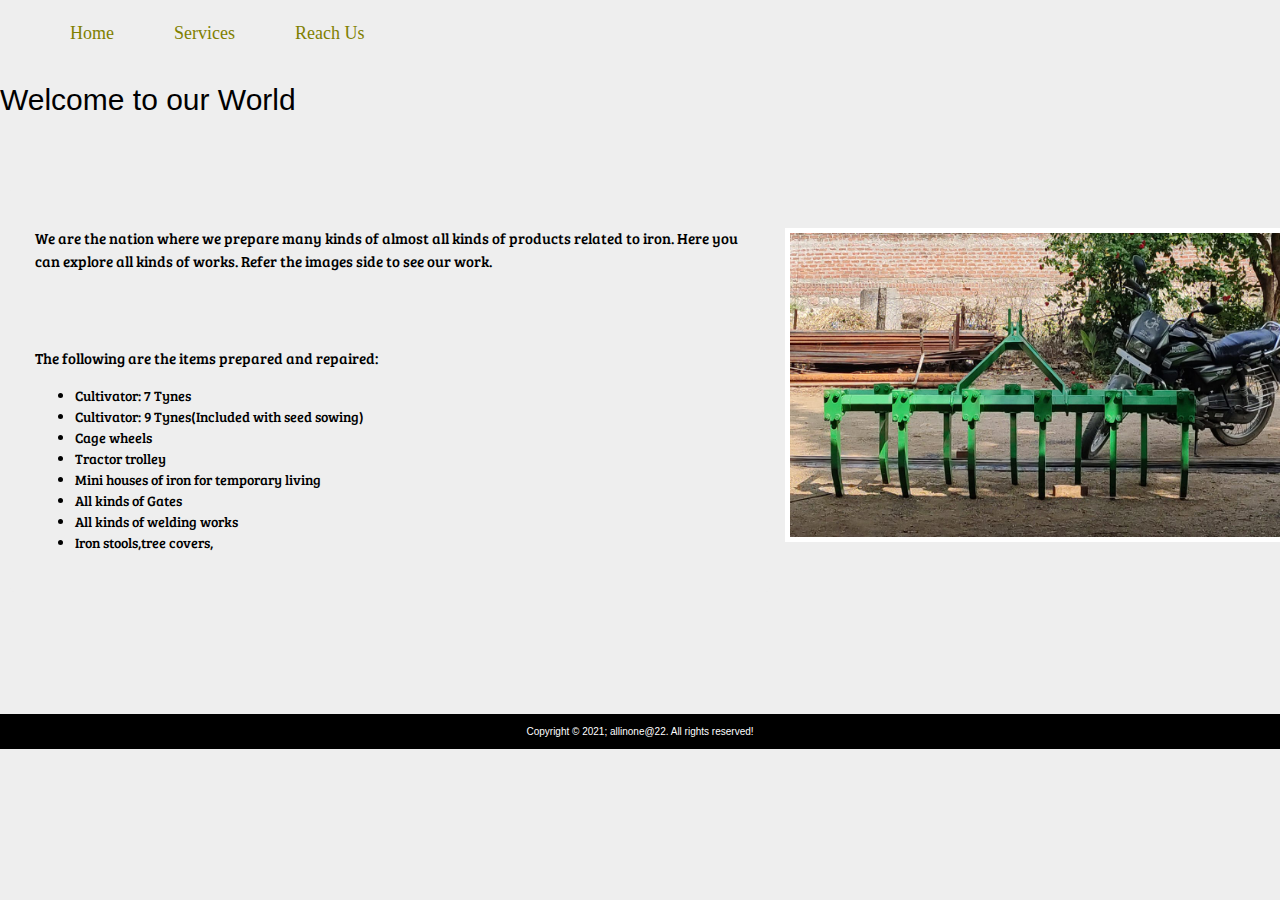
<file: index.html>
<!DOCTYPE html>
<html lang="en">
<head>
    <meta charset="UTF-8">
    <meta content="text/html; charset=iso-8859-2" http-equiv="Content-Type">
    <meta name="viewport" content="width=device-width, initial-scale=1.0">
    <title>Ashok Welding Works</title>
   
    <!-- <link rel="stylesheet" href="https://www.w3schools.com/w3css/4/w3.css"> -->
    <link rel="stylesheet" media="screen and (max-width: 800px)" href="CSS/phone.css">
    <link rel="stylesheet" media="screen and (min-width: 800px)" href="CSS/style.css">
    <link href="https://fonts.googleapis.com/css?family=Baloo+Bhai|Bree+Serif&display=swap" rel="stylesheet">
    
</head>
<body>
  <nav id="navbar">

    <ul>
        <li class="item"><a href="index.html">Home</a></li>
        <li class="item"><a href="services.html">Services</a></li>
        <li class="item"><a href="contact.html">Reach Us</a></li>
    </ul>
</nav>

    <h2 class="sone">Welcome to our World</h2>
    <br>
    <br>
    <div class="container">
        
        <div class="intro">
            <p style="font-size: 15px;">We are the nation where we prepare many kinds of almost all kinds of products related to iron.
            Here you can explore all kinds of works. Refer the images side to see our work.</p> 
            <br>
            <br>
         <p style="font-size: 15px;"> The following are the items prepared and repaired:</p>
         <ul style="font-size: 14px;">
        <li>Cultivator: 7 Tynes</li>
        <li>Cultivator: 9 Tynes(Included with seed sowing)</li>
        <li>Cage wheels</li>
        <li>Tractor trolley</li>
        <li>Mini houses of iron for temporary living</li>
        <li>All kinds of Gates</li>
        <li>All kinds of welding works</li>
        <li>Iron stools,tree covers,</li>
      </ul>
        </div>
            
        <div class="w3-content w3-section" style="max-width:500px">
            <img class="mySlides" src="Images/1.jpeg">
            <img class="mySlides" src="Images/6.jpeg">
            <img class="mySlides" src="Images/4.jpeg">
            <img class="mySlides" src="Images/9.jpeg">
          </div> 
        
       
    </div>
    <br>
    <script src="JS/kim.js"></script>
  <br> <br><br><br>
    <footer>
      <div class="copy">
          Copyright &copy 2021; allinone@22. All rights reserved!
      </div>
  </footer>
    <!-- <script>
        var myIndex = 0;
        carousel();
        
        function carousel() {
          var i;
          var x = document.getElementsByClassName("mySlides");
          for (i = 0; i < x.length; i++) {
            x[i].style.display = "none";  
          }
          myIndex++;
          if (myIndex > x.length) {myIndex = 1}    
          x[myIndex-1].style.display = "block";  
          setTimeout(carousel, 2000); // Change image every 2 seconds
        }
        </script> -->
</body>
</html>
</file>
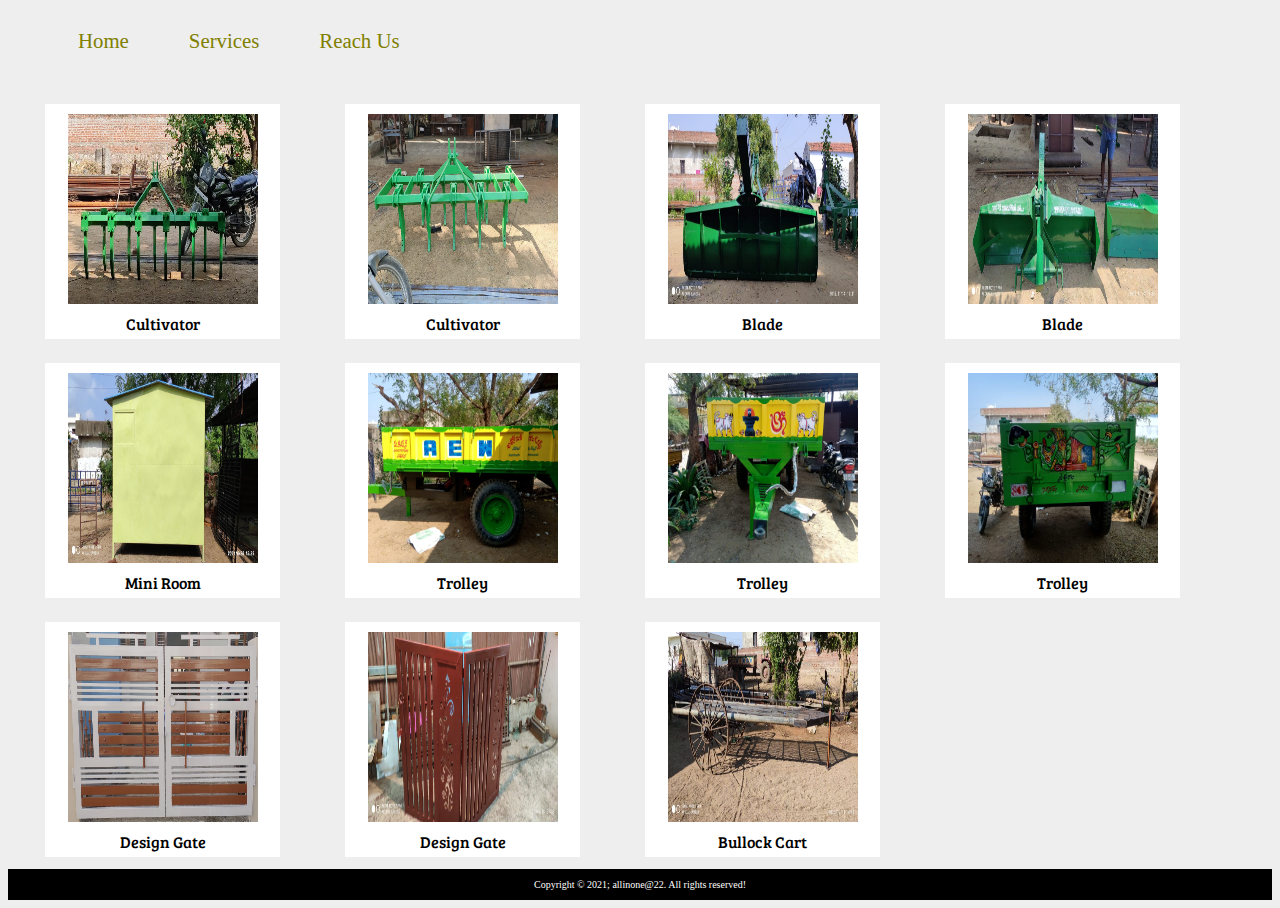
<file: services.html>
<!DOCTYPE html>
<html lang="en">
<head>
    <meta charset="UTF-8">
    <meta content="text/html; charset=iso-8859-2" http-equiv="Content-Type">
    <meta name="viewport" content="width=device-width, initial-scale=1.0">
    <title>Ashok Welding Works</title>
    <link rel="stylesheet" media="screen and (max-width: 800px)" href="CSS/phoneservices.css">
    <link rel="stylesheet" media="screen and (min-width:800px)"  href="CSS/services.css">
    <link href="https://fonts.googleapis.com/css?family=Baloo+Bhai|Bree+Serif&display=swap" rel="stylesheet">
    
</head>
<body>
    <nav id="navbar">
        <ul>
            <li class="item"><a href="index.html">Home</a></li>
            <li class="item"><a href="services.html">Services</a></li>
            <li class="item"><a href="contact.html">Reach Us</a></li>
        </ul>
    </nav>

    <br>

    <div class="container">
        <div class="piro"><Img src="Images/1.jpeg">Cultivator</Img></div>
        <div class="piro"><Img src="Images/2.jpeg">Cultivator</Img></div>
        <div class="piro"><Img src="Images/4.jpeg">Blade</Img></div>
        <div class="piro"><Img src="Images/5.jpeg">Blade</Img></div>
        <div class="piro"><Img src="Images/6.jpeg">Mini Room</Img></div>
        <div class="piro"><Img src="Images/8.jpeg">Trolley</Img></div>
        <div class="piro"><Img src="Images/9.jpeg">Trolley</Img></div>
        <div class="piro"><Img src="Images/10.jpeg">Trolley</Img></div>
        <div class="piro"><Img src="Images/12.jpeg">Design Gate</Img></div>
        <div class="piro"><Img src="Images/13.jpeg">Design Gate</Img></div>
        <div class="piro"><Img src="Images/14.jpeg">Bullock Cart</Img></div>
        

    </div>
    <footer>
        <div class="copy">
            Copyright &copy 2021; allinone@22. All rights reserved!
        </div>
    </footer>
    
</body>
</html>
</file>
<file: CSS/phone.css>
*{
    background-color: rgb(238, 238, 238);
}

h2{
    /* background-color: violet; */
    /* border: 5px solid salmon; */
    text-align: center;
    font-family: 'Bree Serif', serif;
}


#navbar{
    display: flex;
    align-items: center;
    position: sticky;
    top: 0px;
}

#navbar::before{
    content: "";
    /* background-color: black; */
    position: absolute;
    top:0px;
    left:0px;
    height: 100%;
    width:100%;
    z-index: -1;
    opacity: 0;
}

#navbar ul{
    display: flex;
    font-family: 'Baloo Bhai', cursive;
}

#navbar ul li{ 
    list-style: none;
    font-size: 1.2rem;
}

#navbar ul li a{
    color: olive;
    display: block;
    padding: 5px 12px;
    border-radius: 20px;
    text-decoration: none;
}

#navbar ul li a:hover{
    color: black;
    background-color: white;
}

.container{
    display: grid;
    /* background-color: rosybrown; */
    /* grid-template-rows:repeat(auto-fit,minmax(50px,200px)); */
    grid-template-areas: 
    'section section aside'
    'aside aside aside';
    
}


.intro{
    padding: 25px 25px;
    /* text-align: center; */
    /* border: 10px solid rgb(172, 155, 155) ; */
    border-radius: 5px;
    margin: 10px 10px;
}
.mySlides{
    position:relative;
    border: 5px solid white ;
   /* display: none; */
   /* margin: 20px 5px; */
   margin-right: 20px;
   margin-left: 10px;
   width: 100%;
   height: 80%;
}

.copy{
    /* position: absolute; */
    padding: 10px 0px;
    /* margin: 100px 0px; */
    color: white;
    background-color: black;
    font-size: 10px;
    text-align: center;
}
</file>
<file: CSS/style.css>
*{
    background-color: rgb(238, 238, 238);
}

.h2{
    /* background-color: violet; */
    /* border: 5px solid salmon; */
    text-align: center;
    font-family: 'Bree Serif', serif;
}
html{
    scroll-behavior: smooth;
}
:root{
    --navbar-height: 59px;
}
#navbar{
    display: flex;
    align-items: center;
    position: sticky;
    top: 0px;
}

#navbar::before{
    content: "";
    /* background-color: black; */
    position: absolute;
    top:0px;
    left:0px;
    height: 100%;
    width:100%;
    z-index: -1;
    opacity: 0.7;
}

#navbar ul{
    display: flex;
    font-family: 'Baloo Bhai', cursive;
}

#navbar ul li{ 
    list-style: none;
    font-size: 1.2rem;
}

#navbar ul li a{
    color: olive;
    display: block;
    padding: 5px 30px;
    border-radius: 20px;
    text-decoration: none;
}

#navbar ul li a:hover{
    color: black;
    background-color: white;
}

.container{
    display: grid;
    /* background-color: rosybrown; */
    /* grid-template-rows:repeat(auto-fit,minmax(50px,200px)); */
    grid-template-areas: 
    'section section section'
    'aside aside aside';
    
}


.intro{
    font-family: 'Bree Serif', serif;
    padding: 25px 25px;
    /* text-align: center; */
    /* border: 10px solid rgb(172, 155, 155) ; */
    border-radius: 5px;
    margin: 10px 10px;
}
.mySlides{
    border: 5px solid white ;
   display: none;
   /* padding: 10px 5px; */
 margin: 35px 5px;
   width: 100%;
   height: 80%;
}

.copy{
    /* position: absolute; */
    padding: 10px 0px;
    /* margin: 100px 0px; */
    color: white;
    background-color: black;
    font-size: 10px;
    text-align: center;
}


/* W3.CSS 4.15 December 2020 by Jan Egil and Borge Refsnes */
html{box-sizing:border-box}*,*:before,*:after{box-sizing:inherit}
/* Extract from normalize.css by Nicolas Gallagher and Jonathan Neal git.io/normalize */
html{-ms-text-size-adjust:100%;-webkit-text-size-adjust:100%}body{margin:0}
article,aside,details,figcaption,figure,footer,header,main,menu,nav,section{display:block}summary{display:list-item}
audio,canvas,progress,video{display:inline-block}progress{vertical-align:baseline}
audio:not([controls]){display:none;height:0}[hidden],template{display:none}
a{background-color:transparent}a:active,a:hover{outline-width:0}
abbr[title]{border-bottom:none;text-decoration:underline;text-decoration:underline dotted}
b,strong{font-weight:bolder}dfn{font-style:italic}mark{background:#ff0;color:#000}
small{font-size:80%}sub,sup{font-size:75%;line-height:0;position:relative;vertical-align:baseline}
sub{bottom:-0.25em}sup{top:-0.5em}figure{margin:1em 40px}img{border-style:none}
code,kbd,pre,samp{font-family:monospace,monospace;font-size:1em}hr{box-sizing:content-box;height:0;overflow:visible}
button,input,select,textarea,optgroup{font:inherit;margin:0}optgroup{font-weight:bold}
button,input{overflow:visible}button,select{text-transform:none}
button,[type=button],[type=reset],[type=submit]{-webkit-appearance:button}
button::-moz-focus-inner,[type=button]::-moz-focus-inner,[type=reset]::-moz-focus-inner,[type=submit]::-moz-focus-inner{border-style:none;padding:0}
button:-moz-focusring,[type=button]:-moz-focusring,[type=reset]:-moz-focusring,[type=submit]:-moz-focusring{outline:1px dotted ButtonText}
fieldset{border:1px solid #c0c0c0;margin:0 2px;padding:.35em .625em .75em}
legend{color:inherit;display:table;max-width:100%;padding:0;white-space:normal}textarea{overflow:auto}
[type=checkbox],[type=radio]{padding:0}
[type=number]::-webkit-inner-spin-button,[type=number]::-webkit-outer-spin-button{height:auto}
[type=search]{-webkit-appearance:textfield;outline-offset:-2px}
[type=search]::-webkit-search-decoration{-webkit-appearance:none}
::-webkit-file-upload-button{-webkit-appearance:button;font:inherit}
/* End extract */
html,body{font-family:Verdana,sans-serif;font-size:15px;line-height:1.5}html{overflow-x:hidden}
h1{font-size:36px}h2{font-size:30px}h3{font-size:24px}h4{font-size:20px}h5{font-size:18px}h6{font-size:16px}
.w3-serif{font-family:serif}.w3-sans-serif{font-family:sans-serif}.w3-cursive{font-family:cursive}.w3-monospace{font-family:monospace}
h1,h2,h3,h4,h5,h6{font-family:"Segoe UI",Arial,sans-serif;font-weight:400;margin:10px 0}.w3-wide{letter-spacing:4px}
hr{border:0;border-top:1px solid #eee;margin:20px 0}
.w3-image{max-width:100%;height:auto}img{vertical-align:middle}a{color:inherit}
.w3-table,.w3-table-all{border-collapse:collapse;border-spacing:0;width:100%;display:table}.w3-table-all{border:1px solid #ccc}
.w3-bordered tr,.w3-table-all tr{border-bottom:1px solid #ddd}.w3-striped tbody tr:nth-child(even){background-color:#f1f1f1}
.w3-table-all tr:nth-child(odd){background-color:#fff}.w3-table-all tr:nth-child(even){background-color:#f1f1f1}
.w3-hoverable tbody tr:hover,.w3-ul.w3-hoverable li:hover{background-color:#ccc}.w3-centered tr th,.w3-centered tr td{text-align:center}
.w3-table td,.w3-table th,.w3-table-all td,.w3-table-all th{padding:8px 8px;display:table-cell;text-align:left;vertical-align:top}
.w3-table th:first-child,.w3-table td:first-child,.w3-table-all th:first-child,.w3-table-all td:first-child{padding-left:16px}
.w3-btn,.w3-button{border:none;display:inline-block;padding:8px 16px;vertical-align:middle;overflow:hidden;text-decoration:none;color:inherit;background-color:inherit;text-align:center;cursor:pointer;white-space:nowrap}
.w3-btn:hover{box-shadow:0 8px 16px 0 rgba(0,0,0,0.2),0 6px 20px 0 rgba(0,0,0,0.19)}
.w3-btn,.w3-button{-webkit-touch-callout:none;-webkit-user-select:none;-khtml-user-select:none;-moz-user-select:none;-ms-user-select:none;user-select:none}   
.w3-disabled,.w3-btn:disabled,.w3-button:disabled{cursor:not-allowed;opacity:0.3}.w3-disabled *,:disabled *{pointer-events:none}
.w3-btn.w3-disabled:hover,.w3-btn:disabled:hover{box-shadow:none}
.w3-badge,.w3-tag{background-color:#000;color:#fff;display:inline-block;padding-left:8px;padding-right:8px;text-align:center}.w3-badge{border-radius:50%}
.w3-ul{list-style-type:none;padding:0;margin:0}.w3-ul li{padding:8px 16px;border-bottom:1px solid #ddd}.w3-ul li:last-child{border-bottom:none}
.w3-tooltip,.w3-display-container{position:relative}.w3-tooltip .w3-text{display:none}.w3-tooltip:hover .w3-text{display:inline-block}
.w3-ripple:active{opacity:0.5}.w3-ripple{transition:opacity 0s}
.w3-input{padding:8px;display:block;border:none;border-bottom:1px solid #ccc;width:100%}
.w3-select{padding:9px 0;width:100%;border:none;border-bottom:1px solid #ccc}
.w3-dropdown-click,.w3-dropdown-hover{position:relative;display:inline-block;cursor:pointer}
.w3-dropdown-hover:hover .w3-dropdown-content{display:block}
.w3-dropdown-hover:first-child,.w3-dropdown-click:hover{background-color:#ccc;color:#000}
.w3-dropdown-hover:hover > .w3-button:first-child,.w3-dropdown-click:hover > .w3-button:first-child{background-color:#ccc;color:#000}
.w3-dropdown-content{cursor:auto;color:#000;background-color:#fff;display:none;position:absolute;min-width:160px;margin:0;padding:0;z-index:1}
.w3-check,.w3-radio{width:24px;height:24px;position:relative;top:6px}
.w3-sidebar{height:100%;width:200px;background-color:#fff;position:fixed!important;z-index:1;overflow:auto}
.w3-bar-block .w3-dropdown-hover,.w3-bar-block .w3-dropdown-click{width:100%}
.w3-bar-block .w3-dropdown-hover .w3-dropdown-content,.w3-bar-block .w3-dropdown-click .w3-dropdown-content{min-width:100%}
.w3-bar-block .w3-dropdown-hover .w3-button,.w3-bar-block .w3-dropdown-click .w3-button{width:100%;text-align:left;padding:8px 16px}
.w3-main,#main{transition:margin-left .4s}
.w3-modal{z-index:3;display:none;padding-top:100px;position:fixed;left:0;top:0;width:100%;height:100%;overflow:auto;background-color:rgb(0,0,0);background-color:rgba(0,0,0,0.4)}
.w3-modal-content{margin:auto;background-color:#fff;position:relative;padding:0;outline:0;width:600px}
.w3-bar{width:100%;overflow:hidden}.w3-center .w3-bar{display:inline-block;width:auto}
.w3-bar .w3-bar-item{padding:8px 16px;float:left;width:auto;border:none;display:block;outline:0}
.w3-bar .w3-dropdown-hover,.w3-bar .w3-dropdown-click{position:static;float:left}
.w3-bar .w3-button{white-space:normal}
.w3-bar-block .w3-bar-item{width:100%;display:block;padding:8px 16px;text-align:left;border:none;white-space:normal;float:none;outline:0}
.w3-bar-block.w3-center .w3-bar-item{text-align:center}.w3-block{display:block;width:100%}
.w3-responsive{display:block;overflow-x:auto}
.w3-container:after,.w3-container:before,.w3-panel:after,.w3-panel:before,.w3-row:after,.w3-row:before,.w3-row-padding:after,.w3-row-padding:before,
.w3-cell-row:before,.w3-cell-row:after,.w3-clear:after,.w3-clear:before,.w3-bar:before,.w3-bar:after{content:"";display:table;clear:both}
.w3-col,.w3-half,.w3-third,.w3-twothird,.w3-threequarter,.w3-quarter{float:left;width:100%}
.w3-col.s1{width:8.33333%}.w3-col.s2{width:16.66666%}.w3-col.s3{width:24.99999%}.w3-col.s4{width:33.33333%}
.w3-col.s5{width:41.66666%}.w3-col.s6{width:49.99999%}.w3-col.s7{width:58.33333%}.w3-col.s8{width:66.66666%}
.w3-col.s9{width:74.99999%}.w3-col.s10{width:83.33333%}.w3-col.s11{width:91.66666%}.w3-col.s12{width:99.99999%}
@media (min-width:601px){.w3-col.m1{width:8.33333%}.w3-col.m2{width:16.66666%}.w3-col.m3,.w3-quarter{width:24.99999%}.w3-col.m4,.w3-third{width:33.33333%}
.w3-col.m5{width:41.66666%}.w3-col.m6,.w3-half{width:49.99999%}.w3-col.m7{width:58.33333%}.w3-col.m8,.w3-twothird{width:66.66666%}
.w3-col.m9,.w3-threequarter{width:74.99999%}.w3-col.m10{width:83.33333%}.w3-col.m11{width:91.66666%}.w3-col.m12{width:99.99999%}}
@media (min-width:993px){.w3-col.l1{width:8.33333%}.w3-col.l2{width:16.66666%}.w3-col.l3{width:24.99999%}.w3-col.l4{width:33.33333%}
.w3-col.l5{width:41.66666%}.w3-col.l6{width:49.99999%}.w3-col.l7{width:58.33333%}.w3-col.l8{width:66.66666%}
.w3-col.l9{width:74.99999%}.w3-col.l10{width:83.33333%}.w3-col.l11{width:91.66666%}.w3-col.l12{width:99.99999%}}
.w3-rest{overflow:hidden}.w3-stretch{margin-left:-16px;margin-right:-16px}
.w3-content,.w3-auto{margin-left:auto;margin-right:auto}.w3-content{max-width:980px}.w3-auto{max-width:1140px}
.w3-cell-row{display:table;width:100%}.w3-cell{display:table-cell}
.w3-cell-top{vertical-align:top}.w3-cell-middle{vertical-align:middle}.w3-cell-bottom{vertical-align:bottom}
.w3-hide{display:none!important}.w3-show-block,.w3-show{display:block!important}.w3-show-inline-block{display:inline-block!important}
@media (max-width:1205px){.w3-auto{max-width:95%}}
@media (max-width:600px){.w3-modal-content{margin:0 10px;width:auto!important}.w3-modal{padding-top:30px}
.w3-dropdown-hover.w3-mobile .w3-dropdown-content,.w3-dropdown-click.w3-mobile .w3-dropdown-content{position:relative}	
.w3-hide-small{display:none!important}.w3-mobile{display:block;width:100%!important}.w3-bar-item.w3-mobile,.w3-dropdown-hover.w3-mobile,.w3-dropdown-click.w3-mobile{text-align:center}
.w3-dropdown-hover.w3-mobile,.w3-dropdown-hover.w3-mobile .w3-btn,.w3-dropdown-hover.w3-mobile .w3-button,.w3-dropdown-click.w3-mobile,.w3-dropdown-click.w3-mobile .w3-btn,.w3-dropdown-click.w3-mobile .w3-button{width:100%}}
@media (max-width:768px){.w3-modal-content{width:500px}.w3-modal{padding-top:50px}}
@media (min-width:993px){.w3-modal-content{width:900px}.w3-hide-large{display:none!important}.w3-sidebar.w3-collapse{display:block!important}}
@media (max-width:992px) and (min-width:601px){.w3-hide-medium{display:none!important}}
@media (max-width:992px){.w3-sidebar.w3-collapse{display:none}.w3-main{margin-left:0!important;margin-right:0!important}.w3-auto{max-width:100%}}
.w3-top,.w3-bottom{position:fixed;width:100%;z-index:1}.w3-top{top:0}.w3-bottom{bottom:0}
.w3-overlay{position:fixed;display:none;width:100%;height:100%;top:0;left:0;right:0;bottom:0;background-color:rgba(0,0,0,0.5);z-index:2}
.w3-display-topleft{position:absolute;left:0;top:0}.w3-display-topright{position:absolute;right:0;top:0}
.w3-display-bottomleft{position:absolute;left:0;bottom:0}.w3-display-bottomright{position:absolute;right:0;bottom:0}
.w3-display-middle{position:absolute;top:50%;left:50%;transform:translate(-50%,-50%);-ms-transform:translate(-50%,-50%)}
.w3-display-left{position:absolute;top:50%;left:0%;transform:translate(0%,-50%);-ms-transform:translate(-0%,-50%)}
.w3-display-right{position:absolute;top:50%;right:0%;transform:translate(0%,-50%);-ms-transform:translate(0%,-50%)}
.w3-display-topmiddle{position:absolute;left:50%;top:0;transform:translate(-50%,0%);-ms-transform:translate(-50%,0%)}
.w3-display-bottommiddle{position:absolute;left:50%;bottom:0;transform:translate(-50%,0%);-ms-transform:translate(-50%,0%)}
.w3-display-container:hover .w3-display-hover{display:block}.w3-display-container:hover span.w3-display-hover{display:inline-block}.w3-display-hover{display:none}
.w3-display-position{position:absolute}
.w3-circle{border-radius:50%}
.w3-round-small{border-radius:2px}.w3-round,.w3-round-medium{border-radius:4px}.w3-round-large{border-radius:8px}.w3-round-xlarge{border-radius:16px}.w3-round-xxlarge{border-radius:32px}
.w3-row-padding,.w3-row-padding>.w3-half,.w3-row-padding>.w3-third,.w3-row-padding>.w3-twothird,.w3-row-padding>.w3-threequarter,.w3-row-padding>.w3-quarter,.w3-row-padding>.w3-col{padding:0 8px}
.w3-container,.w3-panel{padding:0.01em 16px}.w3-panel{margin-top:16px;margin-bottom:16px}
.w3-code,.w3-codespan{font-family:Consolas,"courier new";font-size:16px}
.w3-code{width:auto;background-color:#fff;padding:8px 12px;border-left:4px solid #4CAF50;word-wrap:break-word}
.w3-codespan{color:crimson;background-color:#f1f1f1;padding-left:4px;padding-right:4px;font-size:110%}
.w3-card,.w3-card-2{box-shadow:0 2px 5px 0 rgba(0,0,0,0.16),0 2px 10px 0 rgba(0,0,0,0.12)}
.w3-card-4,.w3-hover-shadow:hover{box-shadow:0 4px 10px 0 rgba(0,0,0,0.2),0 4px 20px 0 rgba(0,0,0,0.19)}
.w3-spin{animation:w3-spin 2s infinite linear}@keyframes w3-spin{0%{transform:rotate(0deg)}100%{transform:rotate(359deg)}}
.w3-animate-fading{animation:fading 10s infinite}@keyframes fading{0%{opacity:0}50%{opacity:1}100%{opacity:0}}
.w3-animate-opacity{animation:opac 0.8s}@keyframes opac{from{opacity:0} to{opacity:1}}
.w3-animate-top{position:relative;animation:animatetop 0.4s}@keyframes animatetop{from{top:-300px;opacity:0} to{top:0;opacity:1}}
.w3-animate-left{position:relative;animation:animateleft 0.4s}@keyframes animateleft{from{left:-300px;opacity:0} to{left:0;opacity:1}}
.w3-animate-right{position:relative;animation:animateright 0.4s}@keyframes animateright{from{right:-300px;opacity:0} to{right:0;opacity:1}}
.w3-animate-bottom{position:relative;animation:animatebottom 0.4s}@keyframes animatebottom{from{bottom:-300px;opacity:0} to{bottom:0;opacity:1}}
.w3-animate-zoom {animation:animatezoom 0.6s}@keyframes animatezoom{from{transform:scale(0)} to{transform:scale(1)}}
.w3-animate-input{transition:width 0.4s ease-in-out}.w3-animate-input:focus{width:100%!important}
.w3-opacity,.w3-hover-opacity:hover{opacity:0.60}.w3-opacity-off,.w3-hover-opacity-off:hover{opacity:1}
.w3-opacity-max{opacity:0.25}.w3-opacity-min{opacity:0.75}
.w3-greyscale-max,.w3-grayscale-max,.w3-hover-greyscale:hover,.w3-hover-grayscale:hover{filter:grayscale(100%)}
.w3-greyscale,.w3-grayscale{filter:grayscale(75%)}.w3-greyscale-min,.w3-grayscale-min{filter:grayscale(50%)}
.w3-sepia{filter:sepia(75%)}.w3-sepia-max,.w3-hover-sepia:hover{filter:sepia(100%)}.w3-sepia-min{filter:sepia(50%)}
.w3-tiny{font-size:10px!important}.w3-small{font-size:12px!important}.w3-medium{font-size:15px!important}.w3-large{font-size:18px!important}
.w3-xlarge{font-size:24px!important}.w3-xxlarge{font-size:36px!important}.w3-xxxlarge{font-size:48px!important}.w3-jumbo{font-size:64px!important}
.w3-left-align{text-align:left!important}.w3-right-align{text-align:right!important}.w3-justify{text-align:justify!important}.w3-center{text-align:center!important}
.w3-border-0{border:0!important}.w3-border{border:1px solid #ccc!important}
.w3-border-top{border-top:1px solid #ccc!important}.w3-border-bottom{border-bottom:1px solid #ccc!important}
.w3-border-left{border-left:1px solid #ccc!important}.w3-border-right{border-right:1px solid #ccc!important}
.w3-topbar{border-top:6px solid #ccc!important}.w3-bottombar{border-bottom:6px solid #ccc!important}
.w3-leftbar{border-left:6px solid #ccc!important}.w3-rightbar{border-right:6px solid #ccc!important}
.w3-section,.w3-code{margin-top:16px!important;margin-bottom:16px!important}
.w3-margin{margin:16px!important}.w3-margin-top{margin-top:16px!important}.w3-margin-bottom{margin-bottom:16px!important}
.w3-margin-left{margin-left:16px!important}.w3-margin-right{margin-right:16px!important}
.w3-padding-small{padding:4px 8px!important}.w3-padding{padding:8px 16px!important}.w3-padding-large{padding:12px 24px!important}
.w3-padding-16{padding-top:16px!important;padding-bottom:16px!important}.w3-padding-24{padding-top:24px!important;padding-bottom:24px!important}
.w3-padding-32{padding-top:32px!important;padding-bottom:32px!important}.w3-padding-48{padding-top:48px!important;padding-bottom:48px!important}
.w3-padding-64{padding-top:64px!important;padding-bottom:64px!important}
.w3-padding-top-64{padding-top:64px!important}.w3-padding-top-48{padding-top:48px!important}
.w3-padding-top-32{padding-top:32px!important}.w3-padding-top-24{padding-top:24px!important}
.w3-left{float:left!important}.w3-right{float:right!important}
.w3-button:hover{color:#000!important;background-color:#ccc!important}
.w3-transparent,.w3-hover-none:hover{background-color:transparent!important}
.w3-hover-none:hover{box-shadow:none!important}
/* Colors */
.w3-amber,.w3-hover-amber:hover{color:#000!important;background-color:#ffc107!important}
.w3-aqua,.w3-hover-aqua:hover{color:#000!important;background-color:#00ffff!important}
.w3-blue,.w3-hover-blue:hover{color:#fff!important;background-color:#2196F3!important}
.w3-light-blue,.w3-hover-light-blue:hover{color:#000!important;background-color:#87CEEB!important}
.w3-brown,.w3-hover-brown:hover{color:#fff!important;background-color:#795548!important}
.w3-cyan,.w3-hover-cyan:hover{color:#000!important;background-color:#00bcd4!important}
.w3-blue-grey,.w3-hover-blue-grey:hover,.w3-blue-gray,.w3-hover-blue-gray:hover{color:#fff!important;background-color:#607d8b!important}
.w3-green,.w3-hover-green:hover{color:#fff!important;background-color:#4CAF50!important}
.w3-light-green,.w3-hover-light-green:hover{color:#000!important;background-color:#8bc34a!important}
.w3-indigo,.w3-hover-indigo:hover{color:#fff!important;background-color:#3f51b5!important}
.w3-khaki,.w3-hover-khaki:hover{color:#000!important;background-color:#f0e68c!important}
.w3-lime,.w3-hover-lime:hover{color:#000!important;background-color:#cddc39!important}
.w3-orange,.w3-hover-orange:hover{color:#000!important;background-color:#ff9800!important}
.w3-deep-orange,.w3-hover-deep-orange:hover{color:#fff!important;background-color:#ff5722!important}
.w3-pink,.w3-hover-pink:hover{color:#fff!important;background-color:#e91e63!important}
.w3-purple,.w3-hover-purple:hover{color:#fff!important;background-color:#9c27b0!important}
.w3-deep-purple,.w3-hover-deep-purple:hover{color:#fff!important;background-color:#673ab7!important}
.w3-red,.w3-hover-red:hover{color:#fff!important;background-color:#f44336!important}
.w3-sand,.w3-hover-sand:hover{color:#000!important;background-color:#fdf5e6!important}
.w3-teal,.w3-hover-teal:hover{color:#fff!important;background-color:#009688!important}
.w3-yellow,.w3-hover-yellow:hover{color:#000!important;background-color:#ffeb3b!important}
.w3-white,.w3-hover-white:hover{color:#000!important;background-color:#fff!important}
.w3-black,.w3-hover-black:hover{color:#fff!important;background-color:#000!important}
.w3-grey,.w3-hover-grey:hover,.w3-gray,.w3-hover-gray:hover{color:#000!important;background-color:#9e9e9e!important}
.w3-light-grey,.w3-hover-light-grey:hover,.w3-light-gray,.w3-hover-light-gray:hover{color:#000!important;background-color:#f1f1f1!important}
.w3-dark-grey,.w3-hover-dark-grey:hover,.w3-dark-gray,.w3-hover-dark-gray:hover{color:#fff!important;background-color:#616161!important}
.w3-pale-red,.w3-hover-pale-red:hover{color:#000!important;background-color:#ffdddd!important}
.w3-pale-green,.w3-hover-pale-green:hover{color:#000!important;background-color:#ddffdd!important}
.w3-pale-yellow,.w3-hover-pale-yellow:hover{color:#000!important;background-color:#ffffcc!important}
.w3-pale-blue,.w3-hover-pale-blue:hover{color:#000!important;background-color:#ddffff!important}
.w3-text-amber,.w3-hover-text-amber:hover{color:#ffc107!important}
.w3-text-aqua,.w3-hover-text-aqua:hover{color:#00ffff!important}
.w3-text-blue,.w3-hover-text-blue:hover{color:#2196F3!important}
.w3-text-light-blue,.w3-hover-text-light-blue:hover{color:#87CEEB!important}
.w3-text-brown,.w3-hover-text-brown:hover{color:#795548!important}
.w3-text-cyan,.w3-hover-text-cyan:hover{color:#00bcd4!important}
.w3-text-blue-grey,.w3-hover-text-blue-grey:hover,.w3-text-blue-gray,.w3-hover-text-blue-gray:hover{color:#607d8b!important}
.w3-text-green,.w3-hover-text-green:hover{color:#4CAF50!important}
.w3-text-light-green,.w3-hover-text-light-green:hover{color:#8bc34a!important}
.w3-text-indigo,.w3-hover-text-indigo:hover{color:#3f51b5!important}
.w3-text-khaki,.w3-hover-text-khaki:hover{color:#b4aa50!important}
.w3-text-lime,.w3-hover-text-lime:hover{color:#cddc39!important}
.w3-text-orange,.w3-hover-text-orange:hover{color:#ff9800!important}
.w3-text-deep-orange,.w3-hover-text-deep-orange:hover{color:#ff5722!important}
.w3-text-pink,.w3-hover-text-pink:hover{color:#e91e63!important}
.w3-text-purple,.w3-hover-text-purple:hover{color:#9c27b0!important}
.w3-text-deep-purple,.w3-hover-text-deep-purple:hover{color:#673ab7!important}
.w3-text-red,.w3-hover-text-red:hover{color:#f44336!important}
.w3-text-sand,.w3-hover-text-sand:hover{color:#fdf5e6!important}
.w3-text-teal,.w3-hover-text-teal:hover{color:#009688!important}
.w3-text-yellow,.w3-hover-text-yellow:hover{color:#d2be0e!important}
.w3-text-white,.w3-hover-text-white:hover{color:#fff!important}
.w3-text-black,.w3-hover-text-black:hover{color:#000!important}
.w3-text-grey,.w3-hover-text-grey:hover,.w3-text-gray,.w3-hover-text-gray:hover{color:#757575!important}
.w3-text-light-grey,.w3-hover-text-light-grey:hover,.w3-text-light-gray,.w3-hover-text-light-gray:hover{color:#f1f1f1!important}
.w3-text-dark-grey,.w3-hover-text-dark-grey:hover,.w3-text-dark-gray,.w3-hover-text-dark-gray:hover{color:#3a3a3a!important}
.w3-border-amber,.w3-hover-border-amber:hover{border-color:#ffc107!important}
.w3-border-aqua,.w3-hover-border-aqua:hover{border-color:#00ffff!important}
.w3-border-blue,.w3-hover-border-blue:hover{border-color:#2196F3!important}
.w3-border-light-blue,.w3-hover-border-light-blue:hover{border-color:#87CEEB!important}
.w3-border-brown,.w3-hover-border-brown:hover{border-color:#795548!important}
.w3-border-cyan,.w3-hover-border-cyan:hover{border-color:#00bcd4!important}
.w3-border-blue-grey,.w3-hover-border-blue-grey:hover,.w3-border-blue-gray,.w3-hover-border-blue-gray:hover{border-color:#607d8b!important}
.w3-border-green,.w3-hover-border-green:hover{border-color:#4CAF50!important}
.w3-border-light-green,.w3-hover-border-light-green:hover{border-color:#8bc34a!important}
.w3-border-indigo,.w3-hover-border-indigo:hover{border-color:#3f51b5!important}
.w3-border-khaki,.w3-hover-border-khaki:hover{border-color:#f0e68c!important}
.w3-border-lime,.w3-hover-border-lime:hover{border-color:#cddc39!important}
.w3-border-orange,.w3-hover-border-orange:hover{border-color:#ff9800!important}
.w3-border-deep-orange,.w3-hover-border-deep-orange:hover{border-color:#ff5722!important}
.w3-border-pink,.w3-hover-border-pink:hover{border-color:#e91e63!important}
.w3-border-purple,.w3-hover-border-purple:hover{border-color:#9c27b0!important}
.w3-border-deep-purple,.w3-hover-border-deep-purple:hover{border-color:#673ab7!important}
.w3-border-red,.w3-hover-border-red:hover{border-color:#f44336!important}
.w3-border-sand,.w3-hover-border-sand:hover{border-color:#fdf5e6!important}
.w3-border-teal,.w3-hover-border-teal:hover{border-color:#009688!important}
.w3-border-yellow,.w3-hover-border-yellow:hover{border-color:#ffeb3b!important}
.w3-border-white,.w3-hover-border-white:hover{border-color:#fff!important}
.w3-border-black,.w3-hover-border-black:hover{border-color:#000!important}
.w3-border-grey,.w3-hover-border-grey:hover,.w3-border-gray,.w3-hover-border-gray:hover{border-color:#9e9e9e!important}
.w3-border-light-grey,.w3-hover-border-light-grey:hover,.w3-border-light-gray,.w3-hover-border-light-gray:hover{border-color:#f1f1f1!important}
.w3-border-dark-grey,.w3-hover-border-dark-grey:hover,.w3-border-dark-gray,.w3-hover-border-dark-gray:hover{border-color:#616161!important}
.w3-border-pale-red,.w3-hover-border-pale-red:hover{border-color:#ffe7e7!important}.w3-border-pale-green,.w3-hover-border-pale-green:hover{border-color:#e7ffe7!important}
.w3-border-pale-yellow,.w3-hover-border-pale-yellow:hover{border-color:#ffffcc!important}.w3-border-pale-blue,.w3-hover-border-pale-blue:hover{border-color:#e7ffff!important}
</file>
<file: CSS/phoneservices.css>
*{
    background-color: rgb(238, 238, 238);
}

html{
    scroll-behavior: smooth;
}
:root{
    --navbar-height: 59px;
}

    #navbar{
        display: flex;
        align-items: center;
        position: sticky;
        top: 0px;
    }
    
    #navbar::before{
        content: "";
        /* background-color: black; */
        background-color: rgb(238, 238, 238);
        position: absolute;
        top:0px;
        left:0px;
        height: 100%;
        width:100%;
        z-index: -1;
        opacity: 1;
    }
    
    #navbar ul{
        display: flex;
        font-family: 'Baloo Bhai', cursive;
    }
    
    #navbar ul li{ 
        list-style: none;
        font-size: 1.2rem;
    }
    
    #navbar ul li a{
        
        color: olive;
        display: block;
        padding: 5px 12px;
        border-radius: 20px;
        text-decoration: none;
    }
    
    #navbar ul li a:hover{
        color: black;
        background-color: white;
    }

.container{
    display: grid;
    /* background-color: greenyellow; */
    /* border: 5px solid whitesmoke; */
    grid-template-columns: repeat(auto-fit,minmax(20px,300px));
    justify-content: center;
    align-items: center;
}


.piro{
    font-family: 'Bree Serif', serif;
   text-align: center;
   height: 225px;
   width: 225px;
   background-color: white;
   margin: 12px 5px;
   padding: 5px 5px;
}
.piro img{
    /* text-align: center; */
    height: 190px;
    width: 190px;
    /* background-color: wheat; */
    margin: 5px 5px;

 }

 .copy{
    /* position: absolute; */
    padding: 10px 0px;
    /* margin: 100px 0px; */
    color: white;
    background-color: black;
    font-size: 10px;
    text-align: center;
}
</file>
<file: CSS/services.css>
*{
    background-color: rgb(238, 238, 238);
}

html{
    scroll-behavior: smooth;
}
:root{
    --navbar-height: 59px;
}

    #navbar{
        display: flex;
        align-items: center;
        position: sticky;
        top: 0px;
    }
    
    #navbar::before{
        content: "";
        /* background-color: black; */
        background-color: rgb(238, 238, 238);
        position: absolute;
        top:0px;
        left:0px;
        height: 100%;
        width:100%;
        z-index: -1;
        opacity: 1;
    }
    
    #navbar ul{
        display: flex;
        font-family: 'Baloo Bhai', cursive;
    }
    
    #navbar ul li{ 
        list-style: none;
        font-size: 1.3rem;
    }
    
    #navbar ul li a{
        
        color: olive;
        display: block;
        padding: 5px 30px;
        border-radius: 20px;
        text-decoration: none;
    }
    
    #navbar ul li a:hover{
        color: black;
        background-color: white;
    }

.container{
    display: grid;
    /* background-color: greenyellow; */
    /* border: 5px solid whitesmoke; */
    grid-template-columns: repeat(auto-fit,minmax(20px,300px));
    justify-content: center;
    align-items: center;
}


.piro{
    font-family: 'Bree Serif', serif;
   text-align: center;
   height: 225px;
   width: 225px;
   background-color: white;
   margin: 12px 5px;
   padding: 5px 5px;
}
.piro img{
    /* text-align: center; */
    height: 190px;
    width: 190px;
    /* background-color: wheat; */
    margin: 5px 5px;

 }

 .copy{
    /* position: absolute; */
    padding: 10px 0px;
    /* margin: 100px 0px; */
    color: white;
    background-color: black;
    font-size: 10px;
    text-align: center;
}
</file>
